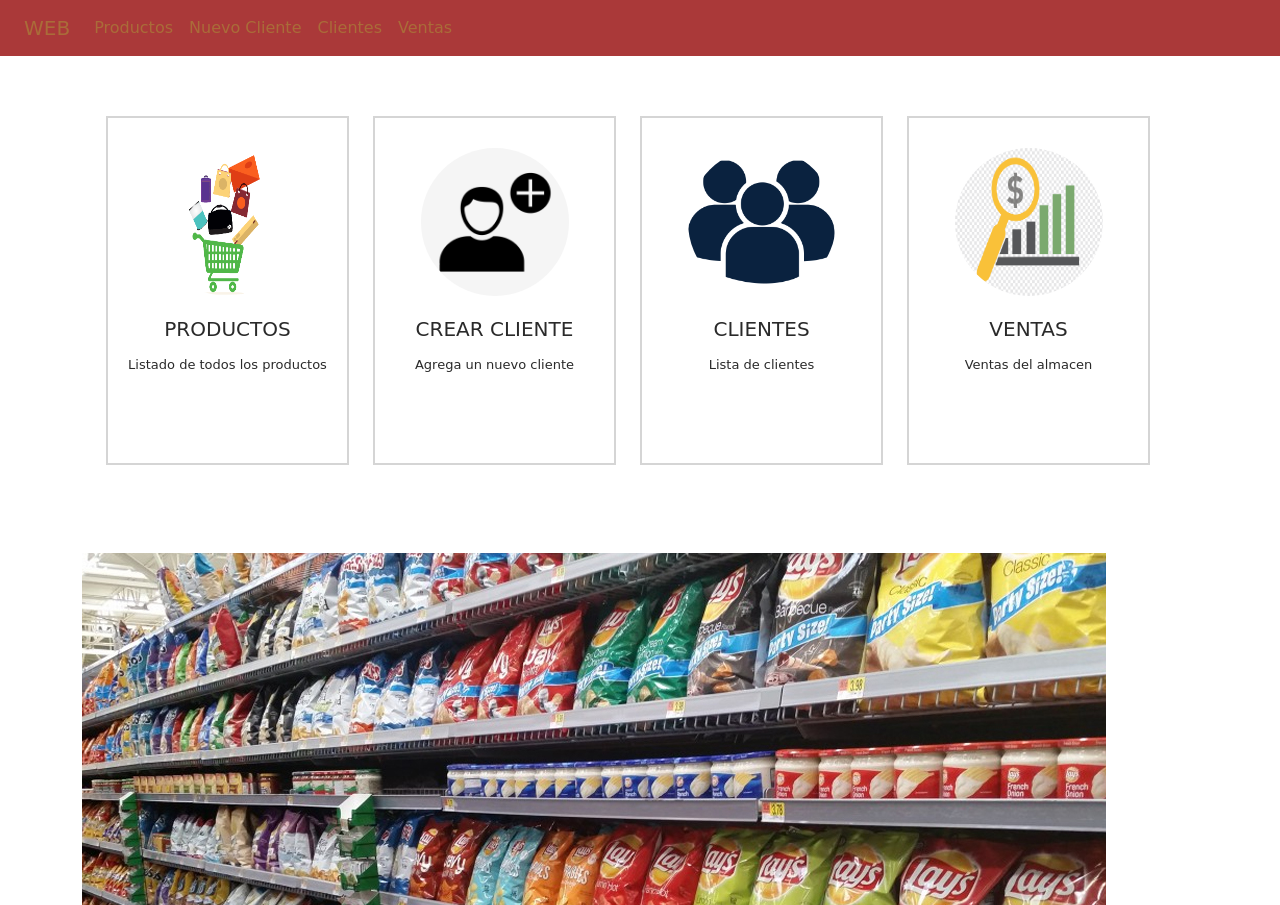
<file: src/main/resources/static/index.html>
<!DOCTYPE html>
<html lang="en">

<head>
    <meta charset="UTF-8">
    <meta http-equiv="X-UA-Compatible" content="IE=edge">
    <meta name="viewport" content="width=device-width, initial-scale=1.0">
    <title>Home</title>
    <link href="https://cdn.jsdelivr.net/npm/bootstrap@5.1.3/dist/css/bootstrap.min.css" rel="stylesheet" integrity="sha384-1BmE4kWBq78iYhFldvKuhfTAU6auU8tT94WrHftjDbrCEXSU1oBoqyl2QvZ6jIW3" crossorigin="anonymous">
    <link rel="stylesheet" href="css/home.css">
</head>

<body>
    <header>
        <nav class="navbar navbar-expand-lg nav">
            <a class="navbar-brand ms-4" href="./index.html">WEB</a>
            <button class="navbar-toggler" type="button" data-toggle="collapse" data-target="#navbarNav" aria-controls="navbarNav" aria-expanded="false" aria-label="Toggle navigation">
              <span class="navbar-toggler-icon"></span>
            </button>
            <div class="collapse navbar-collapse" id="navbarNav">
                <ul class="navbar-nav">
                    <li class="nav-item">
                        <a class="nav-link" href="./productos.html">Productos</a>
                    </li>
                    <li class="nav-item">
                        <a class="nav-link" href="./cliente/nuevo.html">Nuevo Cliente</a>
                    </li>
                    <li class="nav-item">
                        <a class="nav-link" href="./clientes.html">Clientes</a>
                    </li>
                    <li class="nav-item">
                        <a class="nav-link" href="./ventas.html">Ventas</a>
                    </li>
                </ul>
            </div>
        </nav>
    </header>
    <div class="container row m-auto">
        <div class="row ">
            <section class="our-webcoderskull padding-lg">
                <div class="container">

                    <ul class="row">
                        <li class="col-12 col-md-6 col-lg-3">
                            <div class="cnt-block equal-hight" style="height: 349px;">
                                <figure><img src="./assets/images/img-catalogo-de-productos.png" class="img-responsive" alt=""></figure>
                                <h3><a href="/productos.html">Productos</a></h3>
                                <p>Listado de todos los productos</p>
                            </div>
                        </li>
                        <li class="col-12 col-md-6 col-lg-3">
                            <div class="cnt-block equal-hight" style="height: 349px;">
                                <figure><img src="./assets/images/crearCliente.jpg" class="img-responsive" alt=""></figure>
                                <h3><a href="/cliente/nuevo.html">Crear Cliente</a></h3>
                                <p>Agrega un nuevo cliente</p>
                            </div>
                        </li>
                        <li class="col-12 col-md-6 col-lg-3">
                            <div class="cnt-block equal-hight" style="height: 349px;">
                                <figure><img src="./assets/images/clientes.png" class="img-responsive" alt=""></figure>
                                <h3><a href="/clientes.html">Clientes</a></h3>
                                <p>Lista de clientes</p>
                            </div>
                        </li>
                        <li class="col-12 col-md-6 col-lg-3">
                            <div class="cnt-block equal-hight" style="height: 349px;">
                                <figure><img src="./assets/images/ventas.png" class="img-responsive" alt=""></figure>
                                <h3><a href="/ventas.html">Ventas</a></h3>
                                <p>Ventas del almacen</p>
                            </div>
                        </li>
                    </ul>
                </div>
            </section>
        </div>
        <div class="home col-12">
            <p></p>
        </div>
    </div>
</body>

</html>
</file>
<file: src/main/resources/static/css/home.css>
.home{
    height: 22rem;
    display: block;
    margin-left: auto;
    margin-right: auto;
    background-image: url("../assets/images/almacen2.jpg");
    background-repeat: no-repeat;
 }
nav{
    background-color: #AA3939;
}
nav a {
    color: #AA6C39 !important;
}
nav a:hover {
    color: white !important;
}
.container{
    margin: 0;
}
.row.heading h2 {
    color: #fff;
    font-size: 52.52px;
    line-height: 95px;
    font-weight: 400;
    text-align: center;
    margin: 0 0 40px;
    padding-bottom: 20px;
    text-transform: uppercase;
}
ul{
  margin:0;
  padding:0;
  list-style:none;
}
.heading.heading-icon {
    display: block;
}
.padding-lg {
	display: block;
	padding-top: 60px;
	padding-bottom: 60px;
}
.practice-area.padding-lg {
    padding-bottom: 55px;
    padding-top: 55px;
}
.practice-area .inner{ 
     border:1px solid #999999; 
	 text-align:center; 
	 margin-bottom:28px; 
	 padding:40px 25px;
}
.our-webcoderskull .cnt-block:hover {
    box-shadow: 0px 0px 10px #AA3939;
    border: 0;
}
.practice-area .inner h3{ 
    color:#3c3c3c; 
	font-size:24px; 
	font-weight:500;
	font-family: 'Poppins', sans-serif;
	padding: 10px 0;
}
.practice-area .inner p{ 
    font-size:14px; 
	line-height:22px; 
	font-weight:400;
}
.practice-area .inner img{
	display:inline-block;
}



.our-webcoderskull .cnt-block{ 
   float:left; 
   width:100%; 
   background:#fff; 
   padding:30px 20px; 
   text-align:center; 
   border:2px solid #d5d5d5;
   margin: 0 0 28px;
}
.our-webcoderskull .cnt-block figure{
   width:148px; 
   height:148px; 
   border-radius:100%; 
   display:inline-block;
   margin-bottom: 15px;
}
.our-webcoderskull .cnt-block img{ 
   width:148px; 
   height:148px; 
   border-radius:100%; 
}
.our-webcoderskull .cnt-block h3{ 
   color:#2a2a2a; 
   font-size:20px; 
   font-weight:500; 
   padding:6px 0;
   text-transform:uppercase;
}
.our-webcoderskull .cnt-block h3 a{
  text-decoration:none;
	color:#2a2a2a;
}
.our-webcoderskull .cnt-block h3 a:hover{
	color:#337ab7;
}
.our-webcoderskull .cnt-block p{ 
   color:#2a2a2a; 
   font-size:13px; 
   line-height:20px; 
   font-weight:400;
}
.our-webcoderskull .cnt-block .follow-us{
	margin:20px 0 0;
}
.our-webcoderskull .cnt-block .follow-us li{ 
    display:inline-block; 
	width:auto; 
	margin:0 5px;
}
.our-webcoderskull .cnt-block .follow-us li .fa{ 
   font-size:24px; 
   color:#767676;
}
.our-webcoderskull .cnt-block .follow-us li .fa:hover{ 
   color:#025a8e;
}
</file>
